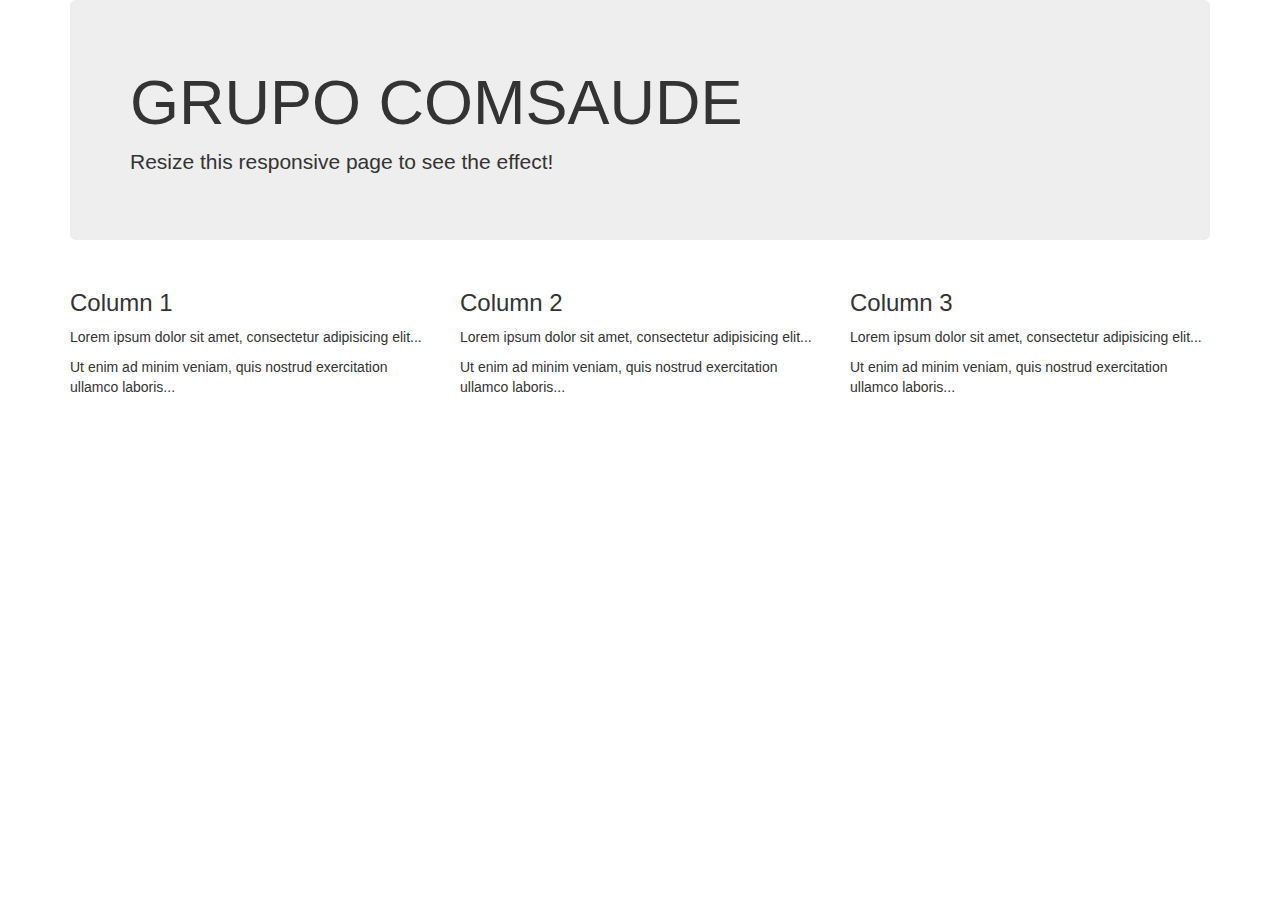
<file: index.html>
<!DOCTYPE html>
<html lang="en">
<head>
  <title>Bootstrap Example</title>
  <meta charset="utf-8">
  <meta name="viewport" content="width=device-width, initial-scale=1">
  <link rel="stylesheet" href="http://maxcdn.bootstrapcdn.com/bootstrap/3.3.6/css/bootstrap.min.css">
  <script src="https://ajax.googleapis.com/ajax/libs/jquery/1.12.0/jquery.min.js"></script>
  <script src="http://maxcdn.bootstrapcdn.com/bootstrap/3.3.6/js/bootstrap.min.js"></script>
</head>
<body>

<div class="container">
  <div class="jumbotron">
    <h1>GRUPO COMSAUDE</h1>
    <p>Resize this responsive page to see the effect!</p> 
  </div>
  <div class="row">
    <div class="col-sm-4">
      <h3>Column 1</h3>
      <p>Lorem ipsum dolor sit amet, consectetur adipisicing elit...</p>
      <p>Ut enim ad minim veniam, quis nostrud exercitation ullamco laboris...</p>
    </div>
    <div class="col-sm-4">
      <h3>Column 2</h3>
      <p>Lorem ipsum dolor sit amet, consectetur adipisicing elit...</p>
      <p>Ut enim ad minim veniam, quis nostrud exercitation ullamco laboris...</p>
    </div>
    <div class="col-sm-4">
      <h3>Column 3</h3>        
      <p>Lorem ipsum dolor sit amet, consectetur adipisicing elit...</p>
      <p>Ut enim ad minim veniam, quis nostrud exercitation ullamco laboris...</p>
    </div>
  </div>
</div>

</body>
</html>
</file>
